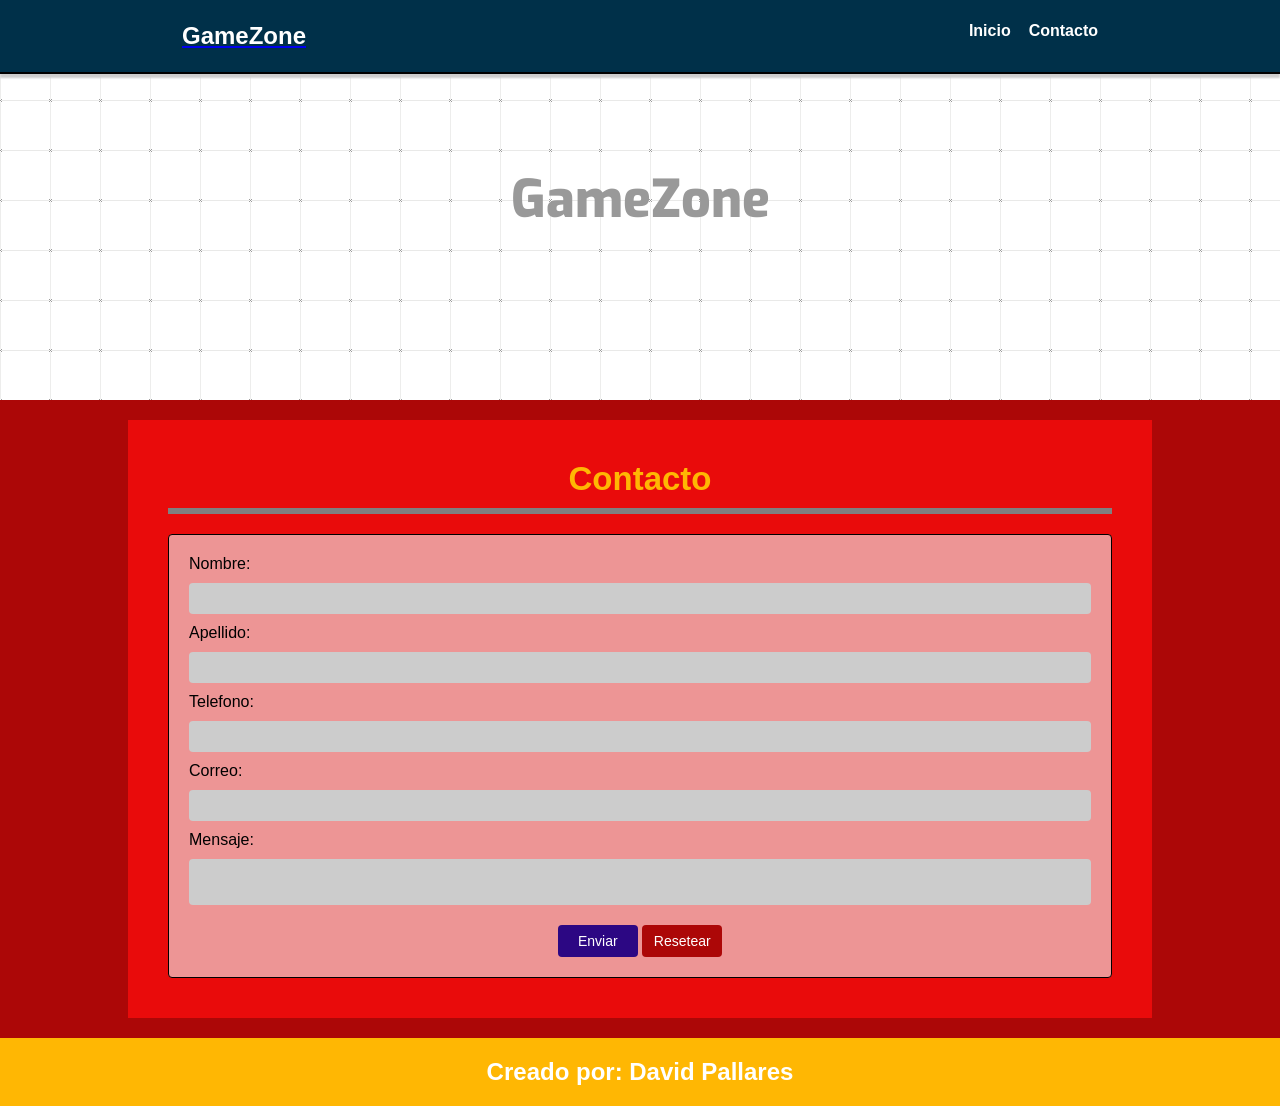
<file: Contacto.html>
<!DOCTYPE html>
<html lang="en">
<head>
    <meta charset="UTF-8">
    <meta name="viewport" content="width=device-width, initial-scale=1.0">
    <title>Document</title>
    <link rel="stylesheet" href="index.css">
    <link rel="stylesheet" href="style.css">
</head>
<body>
    <div class="FondoContacto">
    <header class="encabezado">
        <div class="contenedorNav">
            <a href="index.html"><div class="logo">GameZone</div></a>
            <nav class="navegacion">
                <a href="index.html">Inicio</a>
                <a href="contacto.html">Contacto</a>
            </nav>
        </div>
        <div class="contenedorTitulo">
            <h1>GameZone</h1>
        </div>        
    </header>

    <div class="contenedorContacto">
        <div class="tituloContacto">
            <h2>Contacto</h2>
            <hr>
        </div>
        <div class="contenedorFormularioContacto">
            <form class="formulario" method="post">
                <label class="detallesLetra" for="nombre">Nombre:</label>
                <input type="text" name="" id="nombre">
                <label class="detallesLetra" for="apellido">Apellido:</label>
                <input type="text" name="" id="apellido">
                <label class="detallesLetra" for="telefono">Telefono:</label>
                <input type="tel" name="" id="telefono">
                <label class="detallesLetra" for="correo">Correo:</label>
                <input type="email" name="" id="correo">
                <label class="detallesLetra" for="mensaje">Mensaje:</label>
                <textarea name="" id="mensaje" >
                </textarea>
                <div class="ContenedorBotones">
                    <button class="btn btnEnviar" type="submit">Enviar</button>
                    <button class="btn btnResetear" type="reset">Resetear</button>
                </div>
            </form>
        </div>
    </div>

    <div class="footer">
        <h2>Creado por: David Pallares</h2>
    </div>
    </div>
</body>
</html>
</file>
<file: index.css>
*{
    margin: 0;
    padding: 0;
    box-sizing: border-box;
}

body{
    background-color: #fff;
    font-family: sans-serif;
}

.encabezado{

    .contenedorNav{
        background-color: #003049;
        padding: 22px;
        margin-bottom: 10px;
        display: flex;
        justify-content: space-between;

        position: fixed;
        width: 100%;
        box-shadow: 0 4px 2px #ccc;
        border-bottom: 2px solid #000;
        top: 0;

        .logo{
        font-size: 24px;
        font-weight: 600;
        margin-left: 160px ;
        color: #fff;
            &:hover{
                color: #faedcd;
            }
        }

        .navegacion{
            display: flex;
            justify-content: space-around;
            gap: 18px;
            margin-right: 160px;

            a{
                text-decoration: none;
                color: #fff;
                font-weight: bold;

                &:hover{
                    color: red;
                }
            }
        }
    }

    .contenedorTitulo{
        height: 400px;    
        /* margin-bottom: 100px; */
        display: flex;
        justify-content: center;
        align-items: center;
        
    }
 
}

.contenedorProductos{
    background-color: #faedcd;
    height: 750px;
    display: flex;
    align-items: center;
    flex-direction: column;

    .tituloProductos{
        text-align: center;
        margin: 100px 0 40px 0;
        font-size: 38px;
    }

    .contenedorTarjetas{
        display: flex;
        flex-wrap: wrap;
        gap: 10px;
        justify-content: center;
        
        .tarjeta{
            background-color: white;
            /* margin: 100px auto; */
            width: 320px;
            border: 1px solid #ccc;
            border-radius: 10px;
            box-shadow: 5px 4px 5px #898585;
            display: flex;
            flex-direction: column;

            img{
                width: 100%;
                height: 280px;
                border-radius: 10px 10px 0 0;        
            }

            p{
                line-height: 1.5;
                text-align: justify;
                margin: 10px 0;
                padding: 12px;
                font-family: 'Trebuchet MS', 'Lucida Sans Unicode', 'Lucida Grande', 'Lucida Sans', Arial, sans-serif;
            }

            .btn{
                background-color: crimson;
                padding: 8px;
                border-radius: 5px;
                text-decoration: none;
                color: white;
                /* display: inline-block;    */
                margin: 10px 10px;
                align-self: flex-start;
            }
        }

    }
}   

.contenedorServicios{
    background-image: url(https://image.slidesdocs.com/responsive-images/background/minimalistic-white-3d-rendered-with-clean-texture-powerpoint-background_a9408b308c__960_540.jpg);
    display: flex;
    flex-direction: column;
    align-items: center;
    justify-content: center;
    gap: 20px; 
    height: 580px;   
    


    .tituloServicios{
        margin-top: 20px;
    }

    .contenedorTarjetasServicios{
        display: flex;
        flex-direction: column;
        align-items: center; 
        background-color: #fff;

        gap: 10px;
        .tarjetaServicio{
               border: 1px solid #ccc;
               padding: 10px;
               width: 90%;
               border-radius: 6px; 
               margin-bottom: 10px;
        }

    }
}

.contenedorProducto{
    width: 800px;
    border: 1px solid black;    
    border-radius: 8px;    
    padding: 20px;
    line-height: 1.8;
    text-align: justify;
    margin: 100px auto;
    .producto{

        h2{
            font-size: 32px;
            font-weight: 600;
        }
        img{
            width: 100%;
        }
    }

}

.footer{
    background-color: #ffb703;
    padding: 20px;
    /* margin-top: 20px; */
    color: #fff;
    text-align: center;
}

.contenedorAcercaDe{
    background-color: #c1121f;
    padding: 12px;
    margin-top: 20px;
    height: 420px;
    text-align: justify;
    display: flex;
    flex-direction: column;
    align-items: center;
    justify-content: center;

    .tituloAcercaDe{        
        margin-top: 10px;
        margin-bottom: 20px;
    }

    .subContendorAcercaDe{
        display: grid;
        grid-template-columns: 1fr 1fr;
        grid-template-rows: 1fr 1fr;
        gap: 20px;
        width: 90%;
    }

    h2{
        text-align: center;
        margin-bottom: 10px;
    }

    .mision,.vision,.valores{
        border: 1px solid black;
        padding: 10px;
        border-radius: 5px;   
        background-color: #c1121f;
        color: #fff     
    }

    .valores{
        grid-column: 1 / -1;
        margin-bottom: 10px;
    }

}

/* Esto es para la seccion de contactos*/
.FondoContacto{
    background-color: #ac0707;

    .detallesLetra{
        color: #000;
    }
}

.contenedorContacto{
    color: #ffb703;
    display: flex;
    flex-direction: column;
    background-color: #e90b0b;
    padding: 40px;
    width: 80%;
    margin: 20px auto;

    .tituloContacto{
        text-align: center;
        margin-bottom: 20px;
        font-size: 22px;
        

        hr{
            border: 3px solid gray;
            margin-top: 10px;
        }
    }

    .contenedorFormularioContacto{
        background-color: #f1eded9c;
        border: 1px solid black;
        border-radius: 4px;
        padding: 20px;
        

        .formulario{
            display: flex;
            flex-direction: column;
            gap: 10px;
            
            input, textarea{
                padding:8px;
                border-radius: 4px;
                border: none;
                background-color: #CCC;
            }

            textarea{
                resize: none;
            }

            .ContenedorBotones{
                text-align: center;
                margin-top: 10px;

                .btn{
                    
                    padding: 8px;
                    color: #fff;
                    border: none;
                    border-radius: 4px;
                    width: 80px;
                    font-size: 14px;
                }

                .btnEnviar{
                    background-color: #2c0783;
                }

                .btnResetear{
                    background-color: #ac0707;
                }
            }
        }


    }

}
</file>
<file: style.css>
/* Cool infinite background scrolling animation.
 * Twitter: @kootoopas
 */
/* Exo thin font from Google. */
@import url(https://fonts.googleapis.com/css?family=Exo:100);
/* Background data (Original source: https://subtlepatterns.com/grid-me/) */
/* Animations */
@-webkit-keyframes bg-scrolling-reverse {
  100% {
    background-position: 50px 50px;
  }
}
@-moz-keyframes bg-scrolling-reverse {
  100% {
    background-position: 50px 50px;
  }
}
@-o-keyframes bg-scrolling-reverse {
  100% {
    background-position: 50px 50px;
  }
}
@keyframes bg-scrolling-reverse {
  100% {
    background-position: 50px 50px;
  }
}
@-webkit-keyframes bg-scrolling {
  0% {
    background-position: 50px 50px;
  }
}
@-moz-keyframes bg-scrolling {
  0% {
    background-position: 50px 50px;
  }
}
@-o-keyframes bg-scrolling {
  0% {
    background-position: 50px 50px;
  }
}
@keyframes bg-scrolling {
  0% {
    background-position: 50px 50px;
  }
}
/* Main styles */
body .contenedorTitulo{
  /* margin-top: 13.5rem; */
  color: #999;
  font: 400 16px/1.5 exo, ubuntu, "segoe ui", helvetica, arial, sans-serif;
  text-align: center;
  /* img size is 50x50 */
  background: url("[data-uri]") repeat 0 0;
  -webkit-animation: bg-scrolling-reverse .92s infinite;
  /* Safari 4+ */
  -moz-animation: bg-scrolling-reverse .92s infinite;
  /* Fx 5+ */
  -o-animation: bg-scrolling-reverse .92s infinite;
  /* Opera 12+ */
  animation: bg-scrolling-reverse .92s infinite;
  /* IE 10+ */
  -webkit-animation-timing-function: linear;
  -moz-animation-timing-function: linear;
  -o-animation-timing-function: linear;
  animation-timing-function: linear;

  h1{
    font-size: 52px;
    font-weight: 800;
  }
}

body .contenedorTitulo::before {
  /* content: "INFINITY"; */
  /* font-size: 20rem; */
  font-weight: 400;
  font-style: normal;
}
</file>
